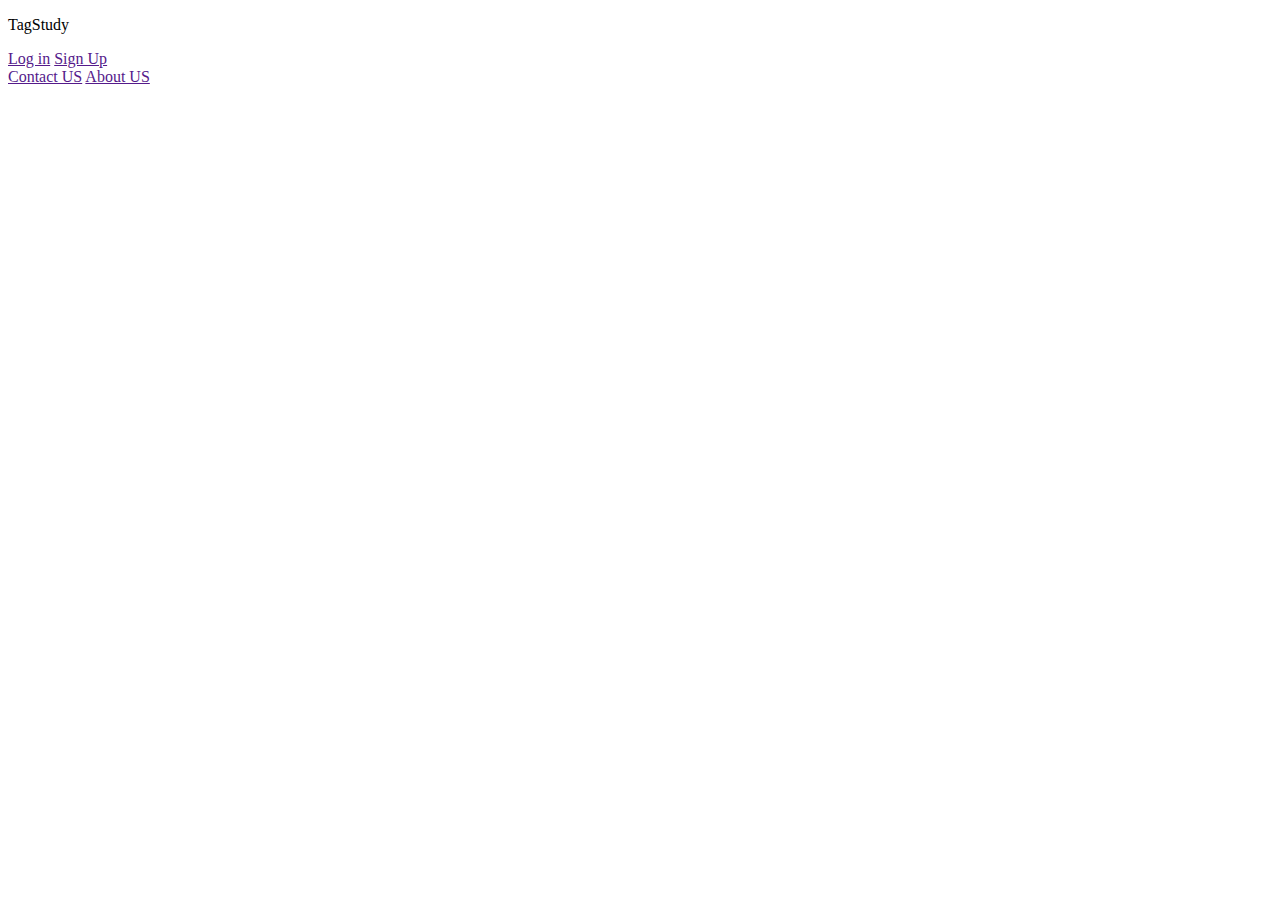
<file: index.html>
<!DOCTYPE html>
<html>
<head>
	<title>Home Page</title>
	<link rel="stylesheet" type="text/css" href="C:\Users\rajpa\Desktop\website\stylesheet.css">
</head>
<body>
	<div class="header1">
		<div class="header-left">
			<p class="header-name">TagStudy</p>
		</div>

		<div class="header-right">
			<a href="">Log in</a>
			<a href="">Sign Up</a>
		</div>

	</header>

	<div class="">
		<div class="footer-c">
			<a href="">Contact US</a>
			<a href="">About US</a>
		</div>
	</footer>

</body>
</html>
</file>
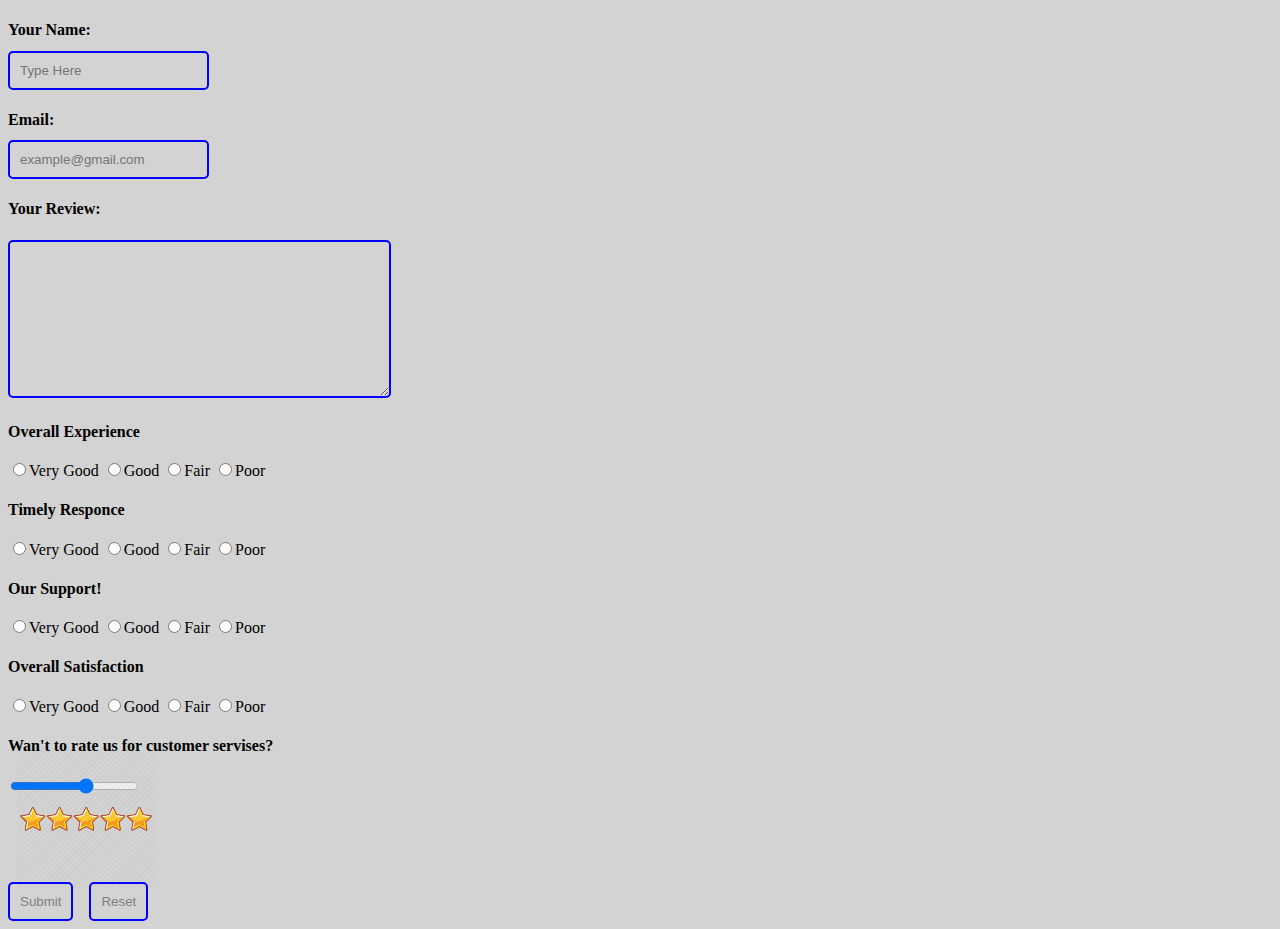
<file: contactus.html>
<!DOCTYPE html>
<html>
<head>
<title>Contact US</title>
	<style>
		body{
			background-color:lightgrey;
			color:black;
			}
		#i1{
			margin-top:-10px;	
			border:2px solid blue;
			border-radius:5px;
			padding:10px;
			background-color:transparent;
			color:grey;
			}
		#ig1{
			width:140px;
			margin-top:-50px;
			margin-left:8px;
			}
		textarea{
			border:2px solid blue;
			border-radius:5px;
			background-color:transparent;
			color:grey;
			}
			

#ig4{ 
 position: absolute;
    margin-left:60%;
    top:30%;
    z-index: -1;
	border:1px solid transparent;
	border-radius:5%;
	width:30%;
	opacity: 0.5;
	filter: alpha(opacity=50);
}
 #d1{
	text-decoration:none;
	color:black;
	}

	
			
</style>
</head>
<body>
<form>
<div>
	<h4>Your Name:</h4>
		<input type="text" placeholder="Type Here" id="i1">
	<h4>Email:</h4>
		<input type="Email" placeholder="example@gmail.com" id="i1">
	<h4>Your Review:</h4>
		<textarea cols=45 rows=10></textarea>
	<h4>Overall Experience</h4>
		<input type="radio" name="click" id="i1">Very Good
		<input type="radio" name="click" id="i1">Good
		<input type="radio" name="click" id="i1">Fair
		<input type="radio" name="click" id="i1">Poor
	<h4>Timely Responce</h4>
		<input type="radio" name="clic" title="yaksh" id="i1">Very Good
		<input type="radio" name="clic" id="i1">Good
		<input type="radio" name="clic" id="i1">Fair
		<input type="radio" name="clic" id="i1">Poor
	<h4>Our Support!</h4>
		<input type="radio" name="cli" id="i1">Very Good
		<input type="radio" name="cli" id="i1">Good
		<input type="radio" name="cli" id="i1">Fair
		<input type="radio" name="cli" id="i1">Poor
	<h4>Overall Satisfaction</h4>
		<input type="radio" name="cl" id="i1">Very Good
		<input type="radio" name="cl" id="i1">Good
		<input type="radio" name="cl" id="i1">Fair
		<input type="radio" name="cl" id="i1">Poor
	<h4>Wan't to rate us for customer servises?</h4>
	<input type="range" min="1" max="6" class="slider" id="myRange"></div>
	<img src="stars.png" id="ig1"><br>
	<input type="Submit" id="i1">&nbsp&nbsp&nbsp <input type="reset" id="i1">
	</div>
</form>
</body>
</html>
</file>
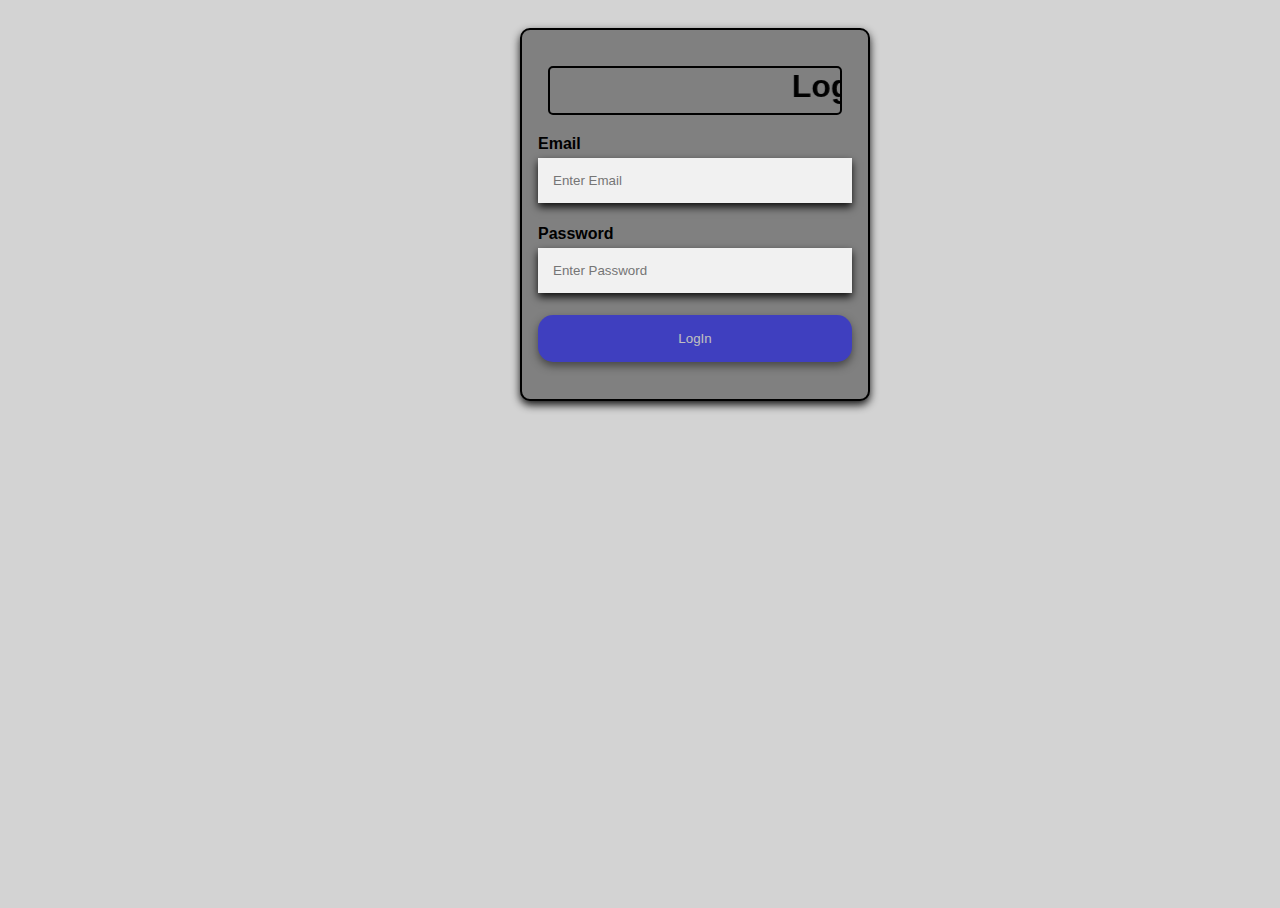
<file: login.html>
<!DOCTYPE html>
<html>
<head>
<title>LogIn</title>
<style>
body, html {
    height: 100%;
    font-family: Arial;
}
body{
	background-color: lightgrey;
	}


*{
    box-sizing: border-box;
}
.l{
    text-align: center;
}
.hh1{
	border:2px solid black;
	text-align:center;
	border-radius:5px;
	margin:20px 10px;
	}

.container {
	box-shadow: 0 4px 8px 0 rgba(0, 0, 0, 0.9);
    position: absolute;
    left:500px;
    margin: 20px;
	width:350px;
    padding: 16px;
	background: grey;
	border:2px solid black;
	border-radius:10px;
	}
.input1[type=Email], input[type=password] {
    width: 100%;
    padding: 15px;
    margin: 5px 0 22px 0;
    border: none;
    background: #f1f1f1;
	 box-shadow: 0 4px 8px 0 rgba(0, 0, 0, 0.9);
}

.input1[type=text]:focus, input[type=password]:focus {
    background-color: #ddd;

}

.btn {
    background-color:blue;
    color: white;
    padding: 16px 20px;
    border: none;
    cursor: pointer;
    width: 100%;
    opacity: 0.5;
	 box-shadow: 0 4px 8px 0 rgba(0, 0, 0, 0.9);
	 border-radius:15px;
}

.btn:hover {
    opacity: 1;
	 box-shadow: 0 4px 8px 0 rgba(0, 0, 0, 0.9);
	 border-radius:15px;
}
.a1{
	text-decoration:none;
	color:black;
	}

</style>
<script>
function a()
{
if (document.getElementById("t1").value=="")
 {
    document.getElementById("t1").focus();
    document.getElementById("t1").style.background="red"; 
 }
}

function a1()
{
document.getElementById('t1').style.background='white';
}

function b()
{
if (document.getElementById("t2").value=="")
 {
    document.getElementById("t2").focus();
    document.getElementById("t2").style.background="red"; 
 }
}

function b1()
{
document.getElementById('t2').style.background='white';
}


</script>

</head>
<body>

<div class="img5">
  <form class="container">
    <h1 class="hh1"><marquee>LogIn</marquee></h1>

    <label for="email"><b>Email</b></label>
    <input type="Email" placeholder="Enter Email" name="email" required class="input1" id="t1" onfocusout="a()" onchange="a1()">

    <label for="psw"><b>Password</b></label>
    <input type="password" placeholder="Enter Password" name="psw" required class="input1" id="t2" onfocusout="b()" onchange="b1()">

    <button type="submit" class="btn">LogIn</button>
	<h1></h1>
	</form>

</div>
</div>
</body>
</html>
</file>
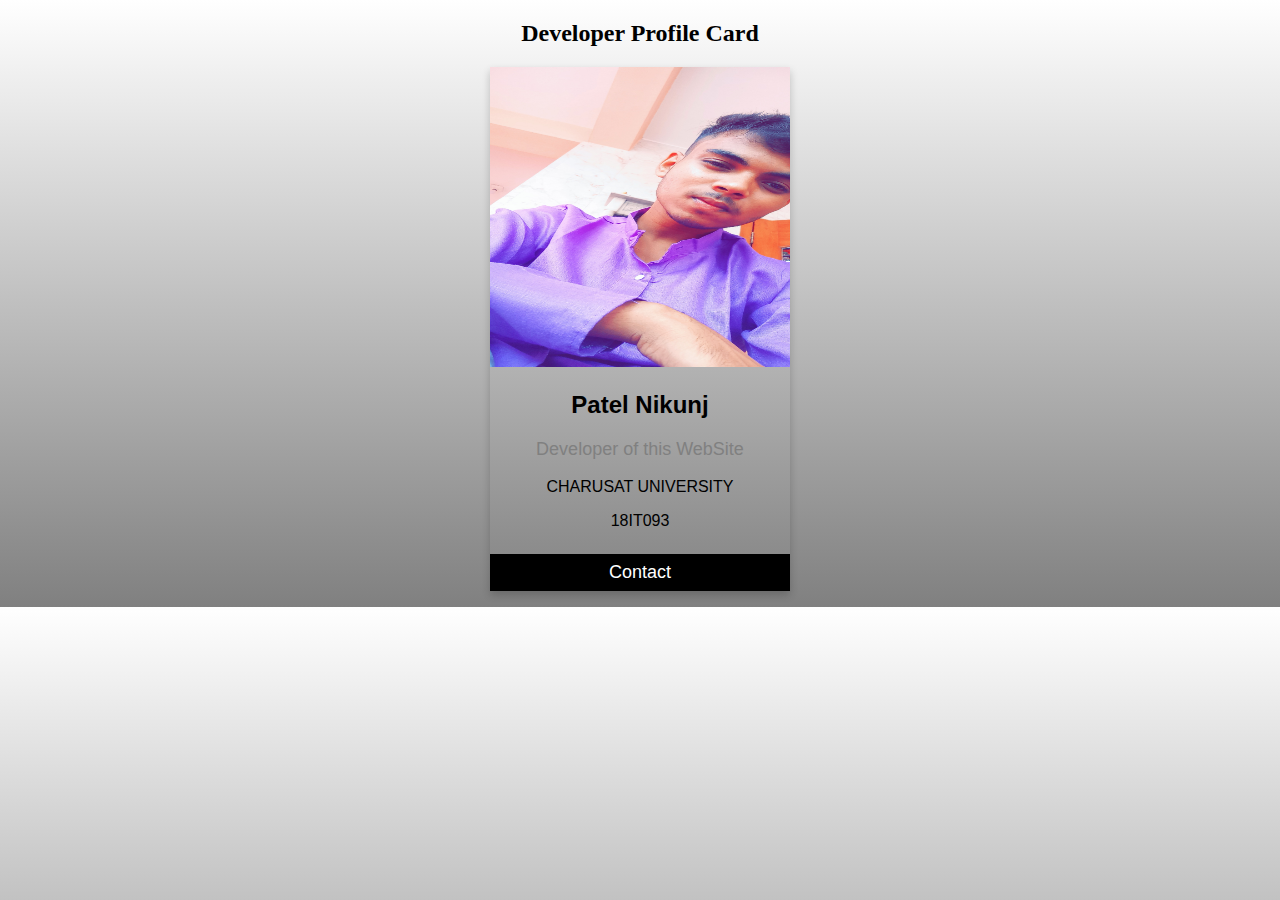
<file: nikunj dev.html>
<!DOCTYPE html>
<html>
<head>
<style>
  body{
    background: linear-gradient(to bottom, white 0%,grey 100%);
  }

.card {
  box-shadow: 0 4px 8px 0 rgba(0, 0, 0, 0.2);
  max-width: 300px;
  margin: auto;
  text-align: center;
  font-family: arial;
}

.title {
  color: grey;
  font-size: 18px;
}

button {
  border: none;
  outline: 0;
  display: inline-block;
  padding: 8px;
  color: white;
  background-color: black;
  text-align: center;
  cursor: pointer;
  width: 100%;
  font-size: 18px;
}


button:hover{
  opacity: 0.7;
}
</style>
</head>
<body>

<h2 style="text-align:center">Developer Profile Card</h2>

<div class="card">
  <img src="nikunj.jpg" alt="nikunj" style="width:100%" height="300px">
  <h2>Patel Nikunj</h2>
  <p class="title">Developer of this WebSite</p>
  <p>CHARUSAT UNIVERSITY </p>
  <p>18IT093</p>
  <div style="margin: 24px 0;">
 </div>
 <p><button>Contact</button></p>
</div>

</body>
</html>
</file>
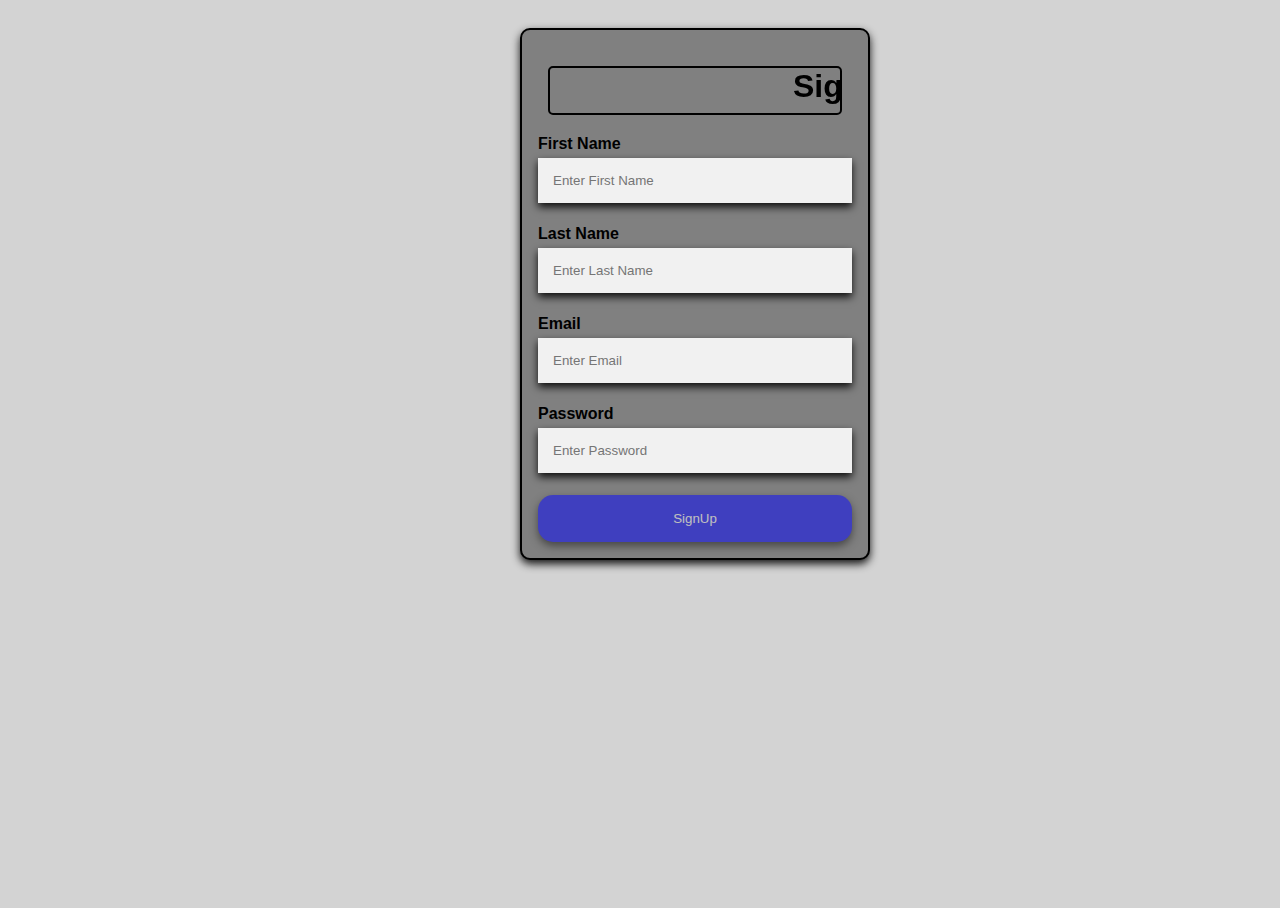
<file: signup.html>
<!DOCTYPE html>
<html>
<head>
<title>SignUp</title>
<style>
body, html {
    height: 100%;
    font-family: Arial;
}
body{
	background-color:lightgrey;
	}


*{
    box-sizing: border-box;
}
.hh1{
	border:2px solid black;
	text-align:center;
	border-radius:5px;
	margin:20px 10px;
	}
.container {
	box-shadow: 0 4px 8px 0 rgba(0, 0, 0, 0.9);
    position: absolute;
    left:500px;
    margin: 20px;
	width:350px;
    padding: 16px;
	background:grey;
	border:2px solid black;
	border-radius:10px;
	}
.input1[type=Email], input[type=password], input[type=text] {
    width: 100%;
    padding: 15px;
    margin: 5px 0 22px 0;
    border: none;
    background: #f1f1f1;
	 box-shadow: 0 4px 8px 0 rgba(0, 0, 0, 0.9);
}

.input1[type=text]:focus, input[type=password]:focus {
    background-color: #ddd;

}

.btn {
    background-color:blue;
    color: white;
    padding: 16px 20px;
    border: none;
    cursor: pointer;
    width: 100%;
    opacity: 0.5;
	 box-shadow: 0 4px 8px 0 rgba(0, 0, 0, 0.9);
	 border-radius:15px;
}

.btn:hover {
    opacity: 1;
	 box-shadow: 0 4px 8px 0 rgba(0, 0, 0, 0.9);
	 border-radius:15px;
}

.a1{
	text-decoration:none;
	color:black;
	}

</style>
<script>
</script>

</head>
<body>
<div class="img5">
  <form class="container">
    <h1 class="hh1"><marquee>SignUp</marquee></h1>
	<label for="First Name"><b>First Name</b></label>
    <input type="Text" placeholder="Enter First Name" name="First Name" required class="input1">
	
	<label for="First Name"><b>Last Name</b></label>
    <input type="Text" placeholder="Enter Last Name" name="Last Name" required class="input1">
	
    <label for="email"><b>Email</b></label>
    <input type="Email" placeholder="Enter Email" name="email" required class="input1">

    <label for="psw"><b>Password</b></label>
    <input type="password" placeholder="Enter Password" name="psw" required class="input1">

    <button type="submit" class="btn">SignUp</button>
	</form>
</div>
</div>
</body>
</html>
</file>
